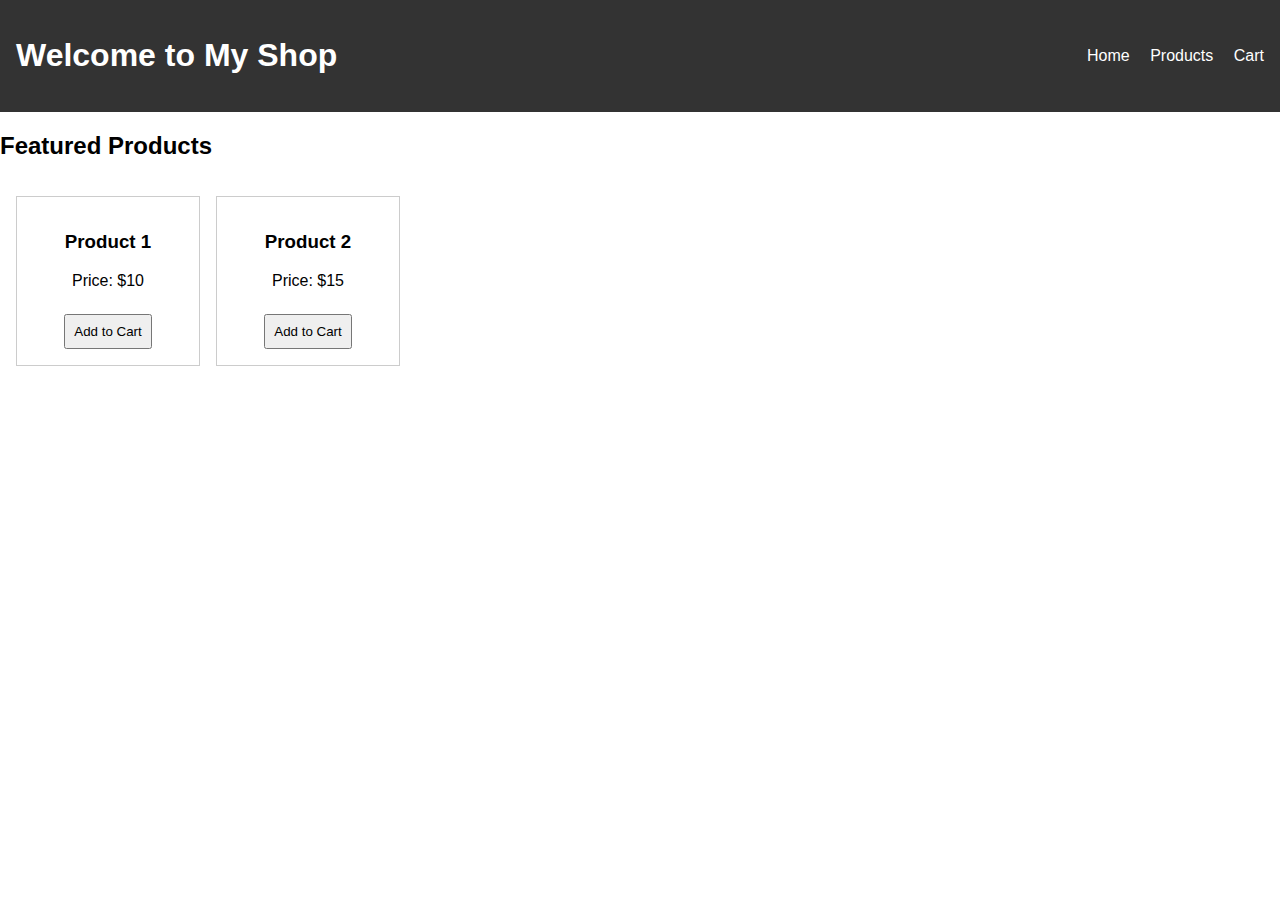
<file: index.html>
<!DOCTYPE html>
<html lang="en">
<head>
    <meta charset="UTF-8">
    <meta name="viewport" content="width=device-width, initial-scale=1.0">
    <title>My Shop</title>
    <link rel="stylesheet" href="style.css">
</head>
<body>
    <header>
        <h1>Welcome to My Shop</h1>
        <nav>
            <a href="index.html">Home</a>
            <a href="product.html">Products</a>
            <a href="cart.html">Cart</a>
        </nav>
    </header>

    <main>
        <h2>Featured Products</h2>
        <div class="products">
            <div class="product-card">
                <h3>Product 1</h3>
                <p>Price: $10</p>
                <button onclick="addToCart('Product 1')">Add to Cart</button>
            </div>
            <div class="product-card">
                <h3>Product 2</h3>
                <p>Price: $15</p>
                <button onclick="addToCart('Product 2')">Add to Cart</button>
            </div>
        </div>
    </main>

    <script src="script.js"></script>
</body>
</html>
</file>
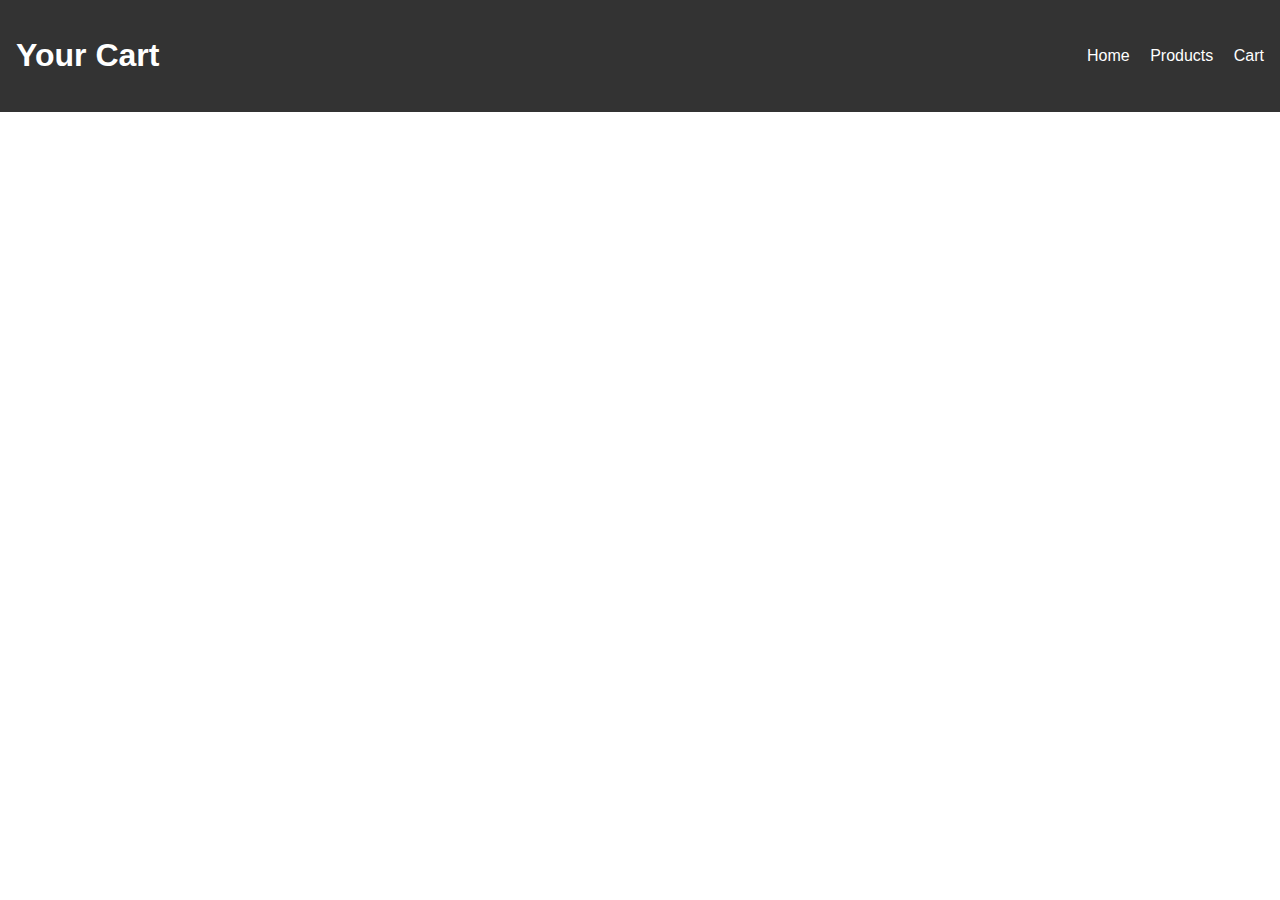
<file: cart.html>
<!DOCTYPE html>
<html lang="en">
<head>
    <meta charset="UTF-8">
    <meta name="viewport" content="width=device-width, initial-scale=1.0">
    <title>Cart - My Shop</title>
    <link rel="stylesheet" href="style.css">
</head>
<body>
    <header>
        <h1>Your Cart</h1>
        <nav>
            <a href="index.html">Home</a>
            <a href="product.html">Products</a>
            <a href="cart.html">Cart</a>
        </nav>
    </header>

    <main>
        <ul id="cart-items"></ul>
    </main>

    <script src="script.js"></script>
</body>
</html>
</file>
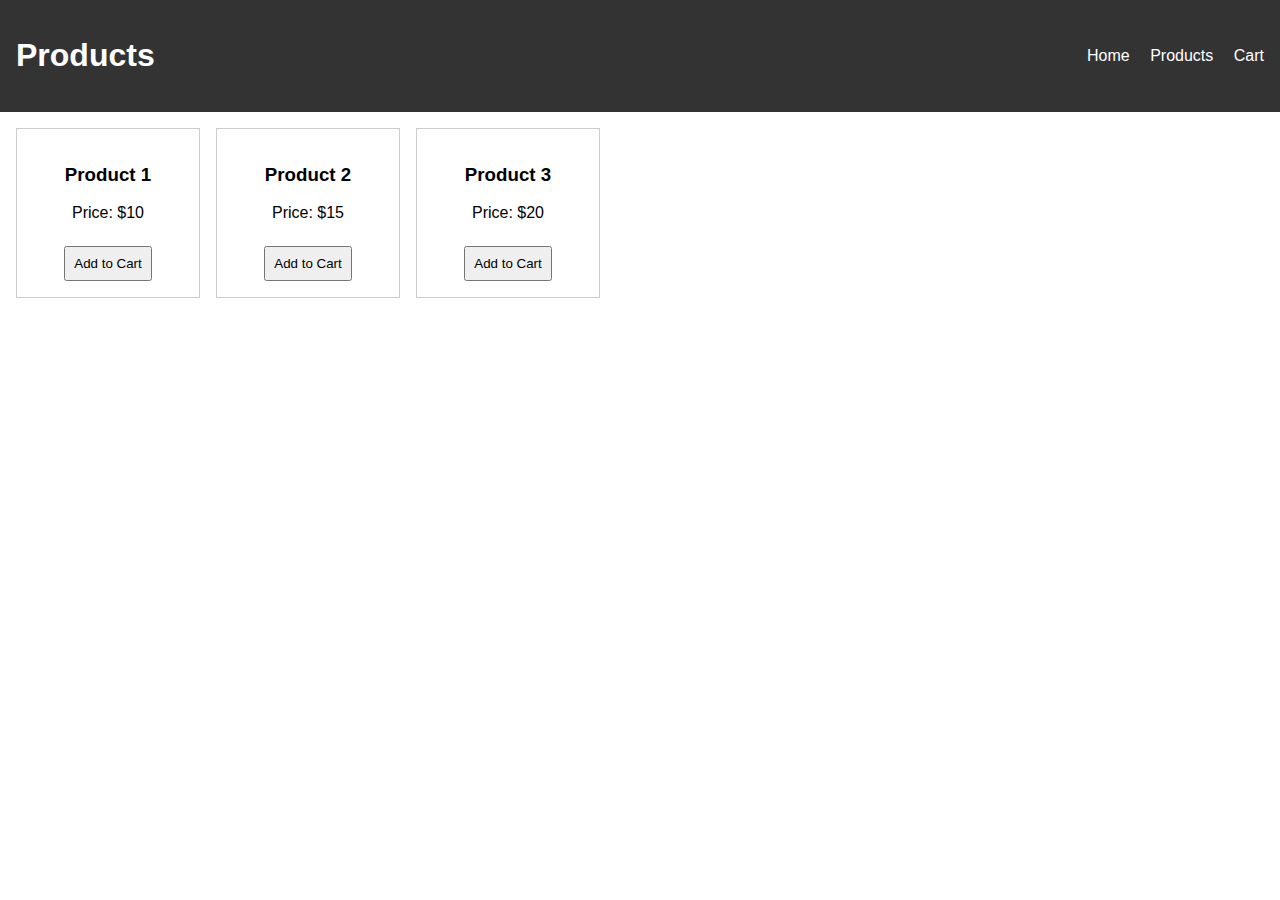
<file: product.html>
<!DOCTYPE html>
<html lang="en">
<head>
    <meta charset="UTF-8">
    <meta name="viewport" content="width=device-width, initial-scale=1.0">
    <title>Products - My Shop</title>
    <link rel="stylesheet" href="style.css">
</head>
<body>
    <header>
        <h1>Products</h1>
        <nav>
            <a href="index.html">Home</a>
            <a href="product.html">Products</a>
            <a href="cart.html">Cart</a>
        </nav>
    </header>

    <main>
        <div class="products">
            <div class="product-card">
                <h3>Product 1</h3>
                <p>Price: $10</p>
                <button onclick="addToCart('Product 1')">Add to Cart</button>
            </div>
            <div class="product-card">
                <h3>Product 2</h3>
                <p>Price: $15</p>
                <button onclick="addToCart('Product 2')">Add to Cart</button>
            </div>
            <div class="product-card">
                <h3>Product 3</h3>
                <p>Price: $20</p>
                <button onclick="addToCart('Product 3')">Add to Cart</button>
            </div>
        </div>
    </main>

    <script src="script.js"></script>
</body>
</html>
</file>
<file: style.css>
body {
    font-family: Arial, sans-serif;
    margin: 0;
    padding: 0;
}

header {
    background-color: #333;
    color: #fff;
    padding: 1rem;
    display: flex;
    justify-content: space-between;
    align-items: center;
}

header nav a {
    color: #fff;
    margin-left: 1rem;
    text-decoration: none;
}

.products {
    display: flex;
    gap: 1rem;
    padding: 1rem;
}

.product-card {
    border: 1px solid #ccc;
    padding: 1rem;
    width: 150px;
    text-align: center;
}

button {
    padding: 0.5rem;
    margin-top: 0.5rem;
    cursor: pointer;
}
</file>
